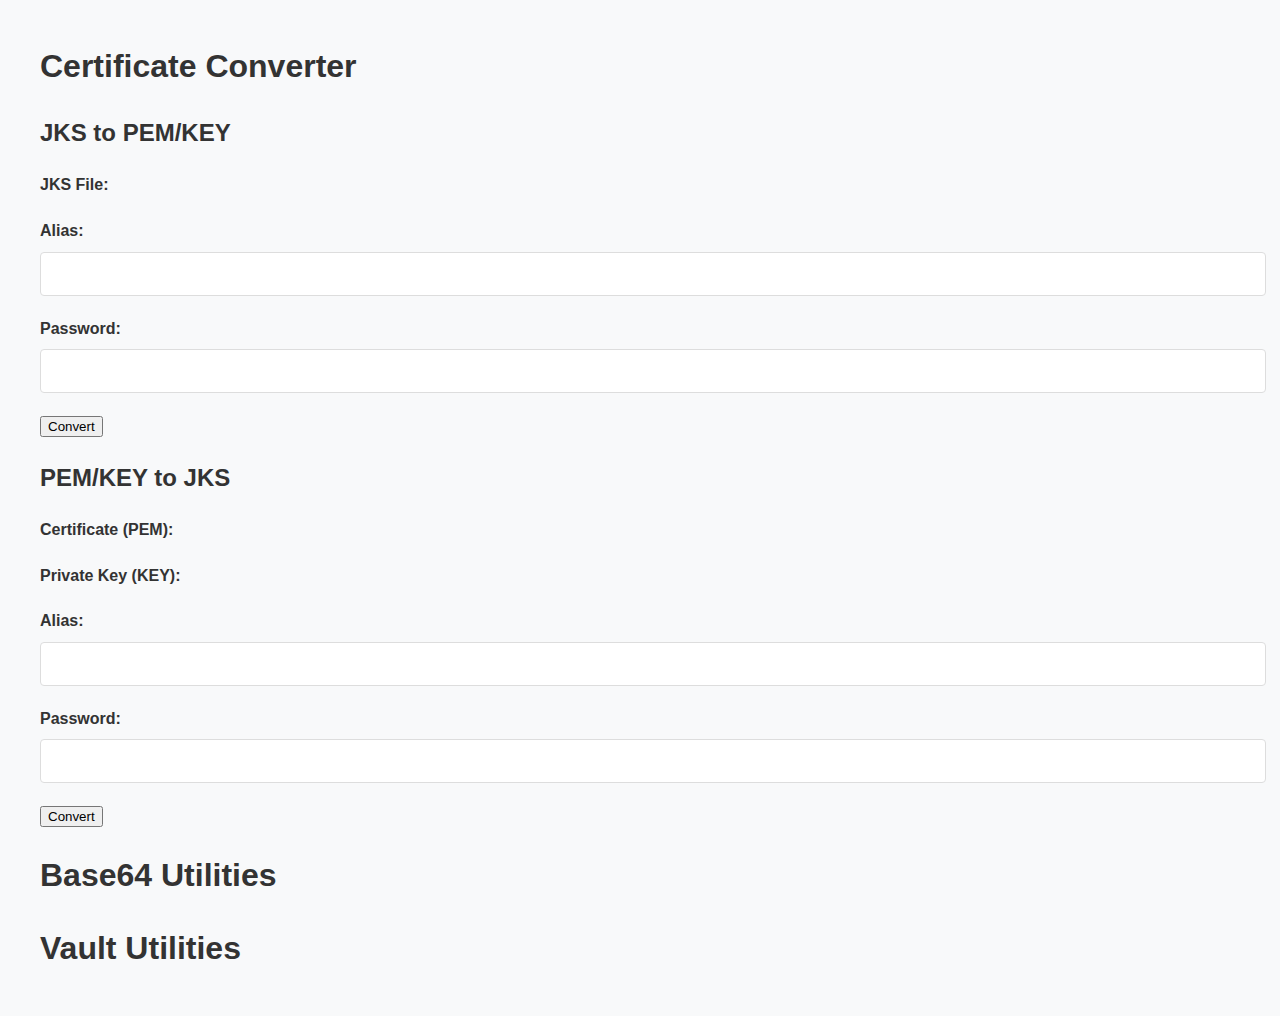
<file: templates/index.html>
<!DOCTYPE html>
<html lang="en">
<head>
    <meta charset="UTF-8">
    <meta name="viewport" content="width=device-width, initial-scale=1.0">
    <title>Certificate Converter</title>
    <link rel="stylesheet" href="/static/style.css">
</head>
<body>
    <div class="container">
        <!-- Certificate Conversion Section -->
        <div class="section">
            <h1>Certificate Converter</h1>
            
            <div class="converter-tabs">
                <!-- JKS to PEM/KEY -->
                <div class="tab">
                    <h2>JKS to PEM/KEY</h2>
                    <form id="jksToPemForm" enctype="multipart/form-data">
                        <input type="hidden" name="conversion_type" value="jks-to-pem">
                        <div class="form-group">
                            <label>JKS File:</label>
                            <input type="file" name="jks_file" accept=".jks,.keystore" required>
                        </div>
                        <div class="form-group">
                            <label>Alias:</label>
                            <input type="text" name="alias" required>
                        </div>
                        <div class="form-group">
                            <label>Password:</label>
                            <input type="password" name="password" required>
                        </div>
                        <button type="submit">Convert</button>
                    </form>
                </div>
                
                <!-- PEM/KEY to JKS -->
                <div class="tab">
                    <h2>PEM/KEY to JKS</h2>
                    <form id="pemToJksForm" enctype="multipart/form-data">
                        <input type="hidden" name="conversion_type" value="pem-to-jks">
                        <div class="form-group">
                            <label>Certificate (PEM):</label>
                            <input type="file" name="cert_file" accept=".pem,.crt" required>
                        </div>
                        <div class="form-group">
                            <label>Private Key (KEY):</label>
                            <input type="file" name="key_file" accept=".key" required>
                        </div>
                        <div class="form-group">
                            <label>Alias:</label>
                            <input type="text" name="alias" required>
                        </div>
                        <div class="form-group">
                            <label>Password:</label>
                            <input type="password" name="password" required>
                        </div>
                        <button type="submit">Convert</button>
                    </form>
                </div>
            </div>
        </div>

        <!-- Base64 Utilities Section -->
        <div class="section">
            <h1>Base64 Utilities</h1>
            <!-- ... [Your Base64 utility forms] ... -->
        </div>

        <!-- Vault Utilities Section -->
        <div class="section">
            <h1>Vault Utilities</h1>
            <!-- ... [Your Vault utility forms] ... -->
        </div>
    </div>

    <script src="/static/script.js"></script>
</body>
</html>
</file>
<file: static/style.css>
:root {
    --primary-color: #3498db;
    --secondary-color: #2980b9;
    --background-color: #f8f9fa;
    --card-color: #ffffff;
    --text-color: #333333;
    --error-color: #e74c3c;
    --success-color: #2ecc71;
    --warning-color: #f39c12;
}

body {
    font-family: 'Segoe UI', Tahoma, Geneva, Verdana, sans-serif;
    margin: 0;
    padding: 0;
    background-color: var(--background-color);
    color: var(--text-color);
    line-height: 1.6;
}

.container {
    max-width: 1200px;
    margin: 0 auto;
    padding: 20px;
}

header {
    text-align: center;
    margin-bottom: 20px;
}

header h1 {
    color: var(--primary-color);
    margin-bottom: 10px;
}

.tool-nav {
    display: flex;
    justify-content: center;
    margin-bottom: 30px;
    border-bottom: 1px solid #ddd;
}

.tool-nav a {
    padding: 10px 20px;
    margin: 0 10px;
    text-decoration: none;
    color: var(--text-color);
    font-weight: 600;
    border-bottom: 3px solid transparent;
    transition: all 0.3s;
}

.tool-nav a.active {
    color: var(--primary-color);
    border-bottom-color: var(--primary-color);
}

.tool-nav a:hover {
    color: var(--primary-color);
}

.converter-grid {
    display: grid;
    grid-template-columns: repeat(auto-fit, minmax(400px, 1fr));
    gap: 30px;
    margin-bottom: 40px;
}

.converter-card {
    background-color: var(--card-color);
    padding: 25px;
    border-radius: 8px;
    box-shadow: 0 4px 6px rgba(0, 0, 0, 0.1);
    transition: transform 0.3s ease;
}

.converter-card:hover {
    transform: translateY(-5px);
}

.converter-card h2 {
    color: var(--secondary-color);
    margin-top: 0;
    padding-bottom: 10px;
    border-bottom: 1px solid #eee;
}

.form-group {
    margin-bottom: 20px;
}

label {
    display: block;
    margin-bottom: 8px;
    font-weight: 600;
}

input[type="file"],
input[type="text"],
input[type="password"],
.form-textarea {
    width: 100%;
    padding: 12px;
    border: 1px solid #ddd;
    border-radius: 4px;
    font-size: 16px;
    transition: border 0.3s;
}

input[type="file"] {
    padding: 8px;
    opacity: 0;
    position: absolute;
    z-index: -1;
}

.file-drop-area {
    position: relative;
    border: 2px dashed #ddd;
    border-radius: 4px;
    padding: 20px;
    text-align: center;
    transition: all 0.3s;
}

.file-drop-area.drag-over {
    border-color: var(--primary-color);
    background-color: rgba(52, 152, 219, 0.05);
}

.file-info {
    margin-top: 10px;
    color: #666;
    font-size: 14px;
}

input[type="file"]:focus,
input[type="text"]:focus,
input[type="password"]:focus,
.form-textarea:focus {
    border-color: var(--primary-color);
    outline: none;
}

.form-textarea {
    resize: vertical;
    min-height: 100px;
}

.button-group {
    display: flex;
    gap: 10px;
}

.btn-convert {
    background-color: var(--primary-color);
    color: white;
    padding: 12px 20px;
    border: none;
    border-radius: 4px;
    cursor: pointer;
    font-size: 16px;
    font-weight: 600;
    transition: background-color 0.3s;
    flex: 1;
}

.btn-convert:hover {
    background-color: var(--secondary-color);
}

.copy-btn {
    background-color: #f0f0f0;
    color: var(--text-color);
    padding: 6px 12px;
    border: none;
    border-radius: 4px;
    cursor: pointer;
    font-size: 14px;
    display: flex;
    align-items: center;
    gap: 5px;
    transition: background-color 0.3s;
}

.copy-btn:hover {
    background-color: #e0e0e0;
}

.copy-btn svg {
    margin-right: 5px;
}

.result-container {
    margin-top: 20px;
    padding: 15px;
    background-color: #f5f5f5;
    border-radius: 4px;
}

.result-header {
    display: flex;
    justify-content: space-between;
    align-items: center;
    margin-bottom: 10px;
}

.result-header h3 {
    margin: 0;
    color: var(--secondary-color);
}

.result-box {
    padding: 10px;
    background-color: white;
    border: 1px solid #ddd;
    border-radius: 4px;
    word-break: break-all;
    white-space: pre-wrap;
    max-height: 300px;
    overflow-y: auto;
}

.password-strength {
    height: 4px;
    background: #eee;
    margin-top: 8px;
    border-radius: 2px;
    overflow: hidden;
}

.password-strength-bar {
    height: 100%;
    width: 0%;
    transition: width 0.3s, background 0.3s;
}

footer {
    text-align: center;
    margin-top: 40px;
    padding-top: 20px;
    border-top: 1px solid #eee;
    color: #777;
}

/* Dark mode */
@media (prefers-color-scheme: dark) {
    :root {
        --background-color: #121212;
        --card-color: #1e1e1e;
        --text-color: #e0e0e0;
    }
    
    .file-drop-area {
        border-color: #444;
    }
    
    .result-container {
        background-color: #2d2d2d;
    }
    
    input, textarea {
        background-color: #2d2d2d;
        color: var(--text-color);
        border-color: #444;
    }
    
    .copy-btn {
        background-color: #333;
        color: var(--text-color);
    }
    
    .copy-btn:hover {
        background-color: #444;
    }
    
    .result-box {
        background-color: #333;
        border-color: #444;
    }
}

/* Responsive adjustments */
@media (max-width: 768px) {
    .converter-grid {
        grid-template-columns: 1fr;
    }
    
    .container {
        padding: 15px;
    }
    
    .button-group {
        flex-direction: column;
    }
    
    .tool-nav {
        flex-direction: column;
        align-items: center;
    }
    
    .tool-nav a {
        margin: 5px 0;
    }
}
</file>
